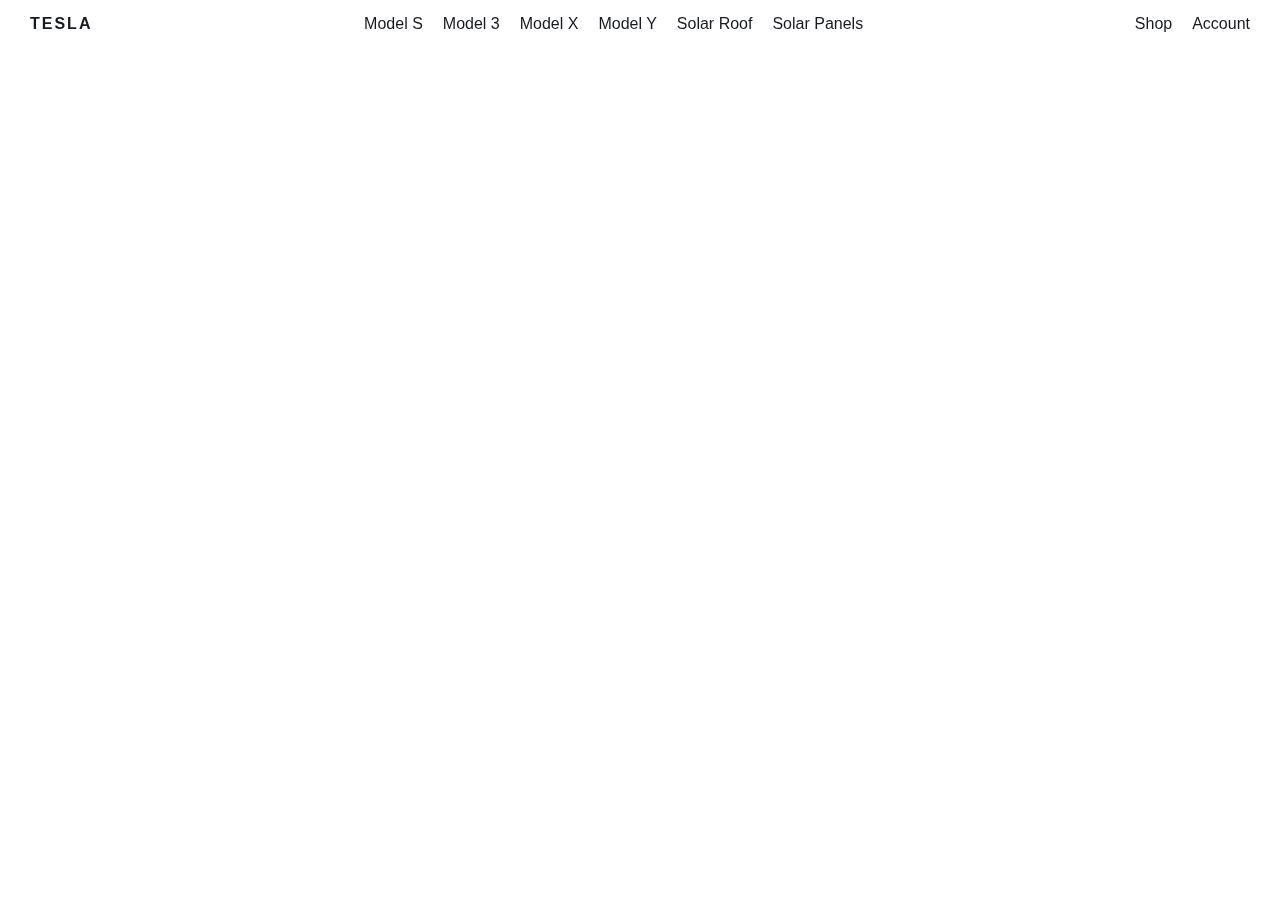
<file: index.html>
<!DOCTYPE html>
<html lang="en">
<head>
  <meta charset="UTF-8">
  <meta name="viewport" content="width=device-width, initial-scale=1.0">
  <title>Tesla Clone</title>
  <link rel="stylesheet" href="style.css">
</head>
<body>
  <!-- Navbar -->
  <header class="navbar">
    <div class="logo">TESLA</div>
    <nav class="nav-links" id="navLinks">
      <a href="#">Model S</a>
      <a href="#">Model 3</a>
      <a href="#">Model X</a>
      <a href="#">Model Y</a>
      <a href="#">Solar Roof</a>
      <a href="#">Solar Panels</a>
    </nav>
    <div class="nav-right">
      <a href="#">Shop</a>
      <a href="#">Account</a>
      <button id="menuBtn" class="menu-btn">☰</button>
    </div>
  </header>

  <!-- Hero Section -->
  <section class="hero">
    <div class="content fade-in">
      <h1>Model 3</h1>
      <p>Order Online for <span>Touchless Delivery</span></p>
      <div class="buttons">
        <a href="#" id="orderBtn" class="btn dark">Custom Order</a>
        <a href="#" class="btn light">Existing Inventory</a>
      </div>
    </div>
  </section>

  <script src="main.js"></script>
</body>
</html>
</file>
<file: style.css>
* {
  margin: 0;
  padding: 0;
  box-sizing: border-box;
  font-family: "Helvetica Neue", Helvetica, Arial, sans-serif;
}

body, html {
  height: 100%;
  scroll-behavior: smooth;
}

/* Navbar */
.navbar {
  position: fixed;
  top: 0;
  width: 100%;
  padding: 15px 30px;
  display: flex;
  justify-content: space-between;
  align-items: center;
  background: rgba(255,255,255,0.85);
  backdrop-filter: blur(6px);
  z-index: 100;
}

.logo {
  font-weight: bold;
  letter-spacing: 2px;
  color: #171A20;
}

.nav-links, .nav-right {
  display: flex;
  align-items: center;
  gap: 20px;
}

.navbar a {
  text-decoration: none;
  color: #171A20;
  font-weight: 500;
  transition: opacity 0.2s;
}

.navbar a:hover {
  opacity: 0.7;
}

/* Mobile menu button */
.menu-btn {
  font-size: 1.3rem;
  background: none;
  border: none;
  cursor: pointer;
  display: none;
}

@media (max-width: 850px) {
  .nav-links {
    position: absolute;
    top: 60px;
    right: -100%;
    background: #fff;
    width: 60%;
    height: 100vh;
    flex-direction: column;
    justify-content: flex-start;
    align-items: center;
    padding-top: 60px;
    transition: right 0.4s ease;
  }
  .nav-links.active { right: 0; }
  .menu-btn { display: block; }
}

/* Hero Section */
.hero {
  height: 100vh;
  background: url("https://tesla-cdn.thron.com/delivery/public/image/tesla/01d87017-baf0-4a18-950a-30a1eb54b300/bvlatuR/std/4096x2560/Homepage-Model-3-Desktop-LHD") center/cover no-repeat;
  display: flex;
  justify-content: center;
  align-items: center;
  flex-direction: column;
  color: #171A20;
  text-align: center;
  padding-top: 80px;
}

.hero h1 {
  font-size: 3rem;
  margin-bottom: 10px;
}

.hero p span {
  text-decoration: underline;
  cursor: pointer;
}

.buttons {
  margin-top: 20px;
  display: flex;
  gap: 20px;
}

.btn {
  padding: 12px 60px;
  border-radius: 20px;
  text-transform: uppercase;
  font-size: 14px;
  font-weight: 600;
  transition: 0.3s ease;
}

.btn.dark {
  background: #171A20;
  color: #fff;
}

.btn.light {
  background: #fff;
  color: #171A20;
}

.btn:hover {
  transform: scale(1.05);
  opacity: 0.9;
}

/* Animation */
.fade-in {
  opacity: 0;
  transform: translateY(40px);
  animation: fadeIn 1s ease forwards;
}

@keyframes fadeIn {
  to {
    opacity: 1;
    transform: translateY(0);
  }
}
</file>
